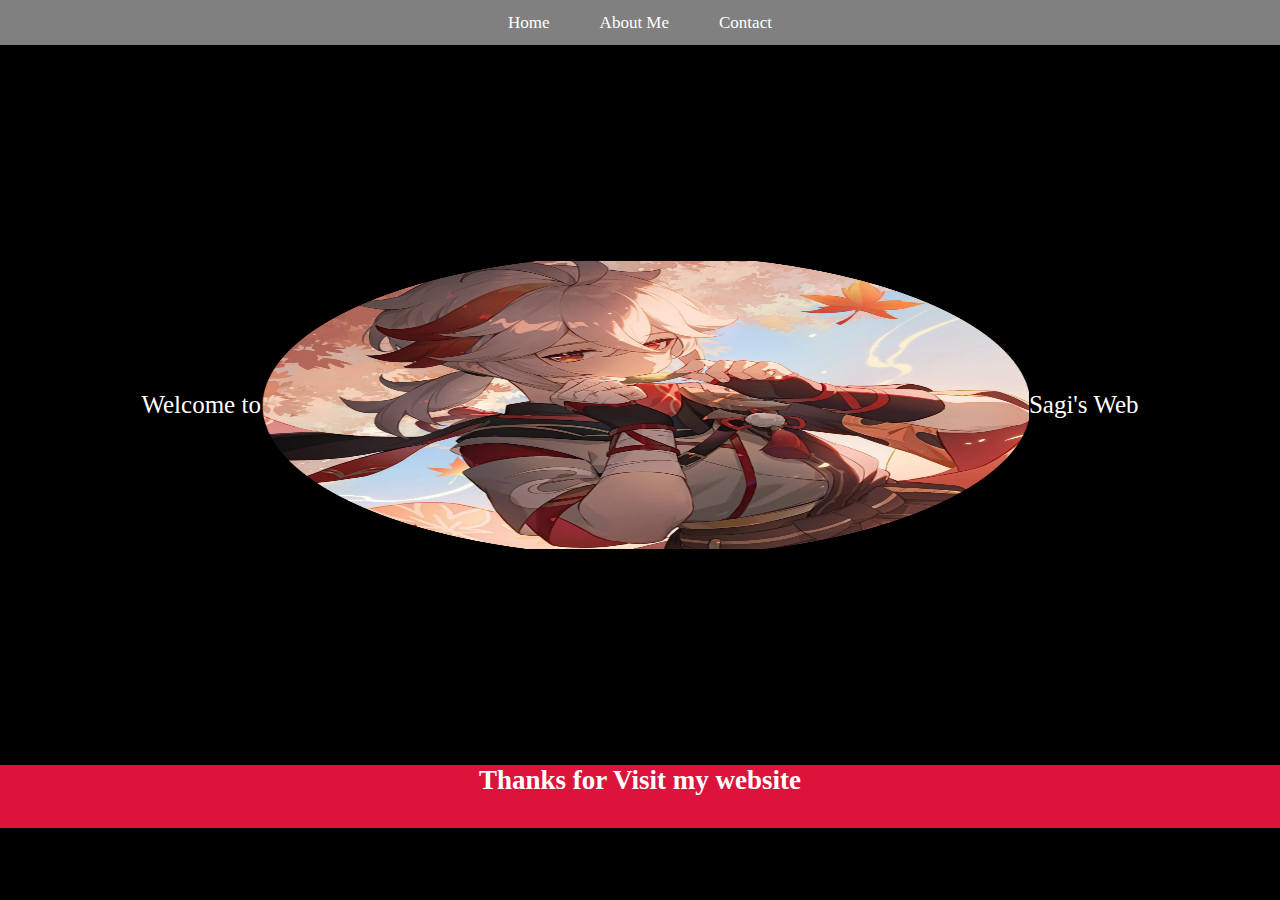
<file: index.html>
<!DOCTYPE html>
<html>
  <head>
  <title>Home</title>
  </head>
  <body>
    <link rel="stylesheet" href="Isi/Style.css">
   <!navbar>
   <div class="navbar-container">
     <ul class="navbar-ul">
       <li class="navbar-li"><a href="Isi/Index.html" class="a-navbar">Home</a></li>
       <li class="navbar-li">
         <a href="Isi/about.html" class="a-navbar">About Me</a></li>
       <li class="navbar-li"><a href="Isi/contact.html" class="a-navbar">Contact</a></li>
     </ul>
   </div>
   <!navbar done>
   
   <!content>
   <div class="content-container">
     <p class="content-text">Welcome to</p><br>
   <img src="Isi/Pic/Picture.png" class="content-img"><br>
   <p class="content-text">Sagi's Web</p>
   </div>
   <!content done>
   
   <!footer>
   <div class="footer-container">
     <h1 class="footer-h1">Thanks for Visit my website</h1>
   </div>
   <!footer done>
  </body>
</html>
</file>
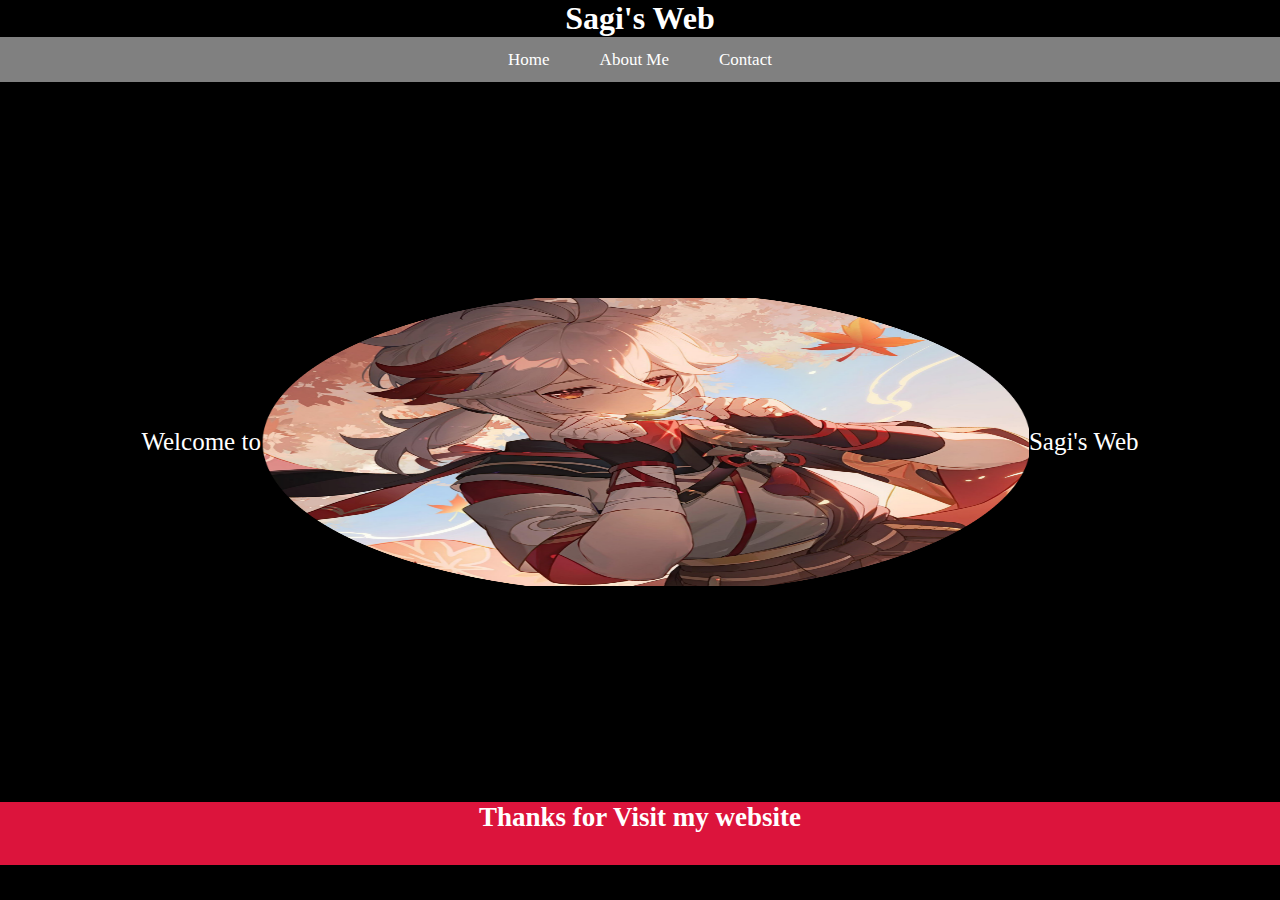
<file: Index.html>
<!DOCTYPE html>
<html>
  <head>
    <center><h1 style="color:white">Sagi's Web</h1></center>
  <title>Home</title>
  </head>
  <body>
    <link rel="stylesheet" href="Isi/Style.css">
   <!navbar>
   <div class="navbar-container">
     <ul class="navbar-ul">
       <li class="navbar-li"><a href="Isi/Index.html" class="a-navbar">Home</a></li>
       <li class="navbar-li">
         <a href="Isi/about.html" class="a-navbar">About Me</a></li>
       <li class="navbar-li"><a href="Isi/contact.html" class="a-navbar">Contact</a></li>
     </ul>
   </div>
   <!navbar done>
   
   <!content>
   <div class="content-container">
     <p class="content-text">Welcome to</p><br>
   <img src="Isi/Pic/Picture.png" class="content-img"><br>
   <p class="content-text">Sagi's Web</p>
   </div>
   <!content done>
   
   <!footer>
   <div class="footer-container">
     <h1 class="footer-h1">Thanks for Visit my website</h1>
   </div>
   <!footer done>
  </body>
</html>
</file>
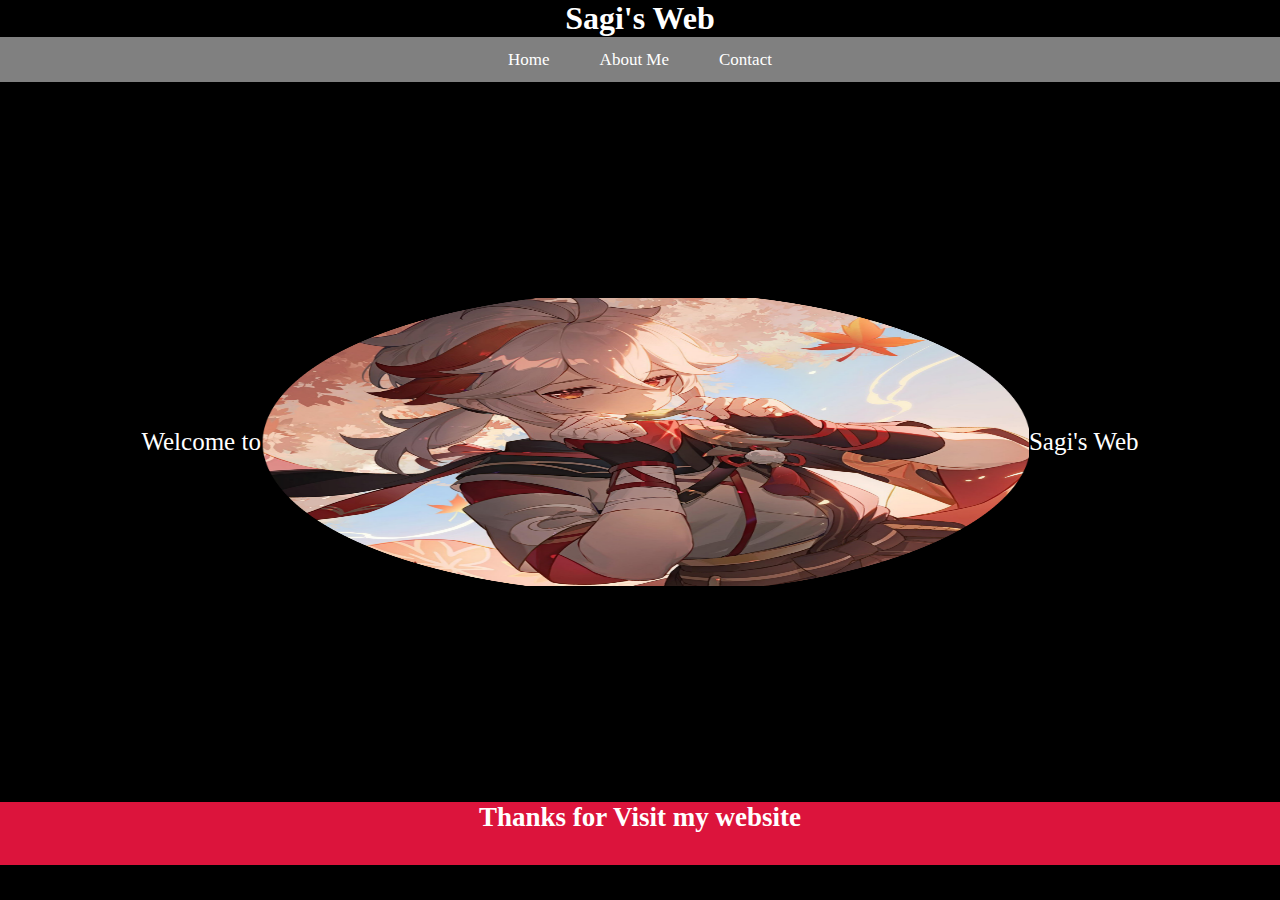
<file: Isi/Index.html>
<!DoctypeHtml>
<html>
  <head>
    <center><h1 style="color:white">Sagi's Web</h1></center>
  <title>Home</title>
  </head>
  <body>
    <link rel="stylesheet" href="Style.css">
   <!navbar>
   <div class="navbar-container">
     <ul class="navbar-ul">
       <li class="navbar-li"><a href="Index.html" class="a-navbar">Home</a></li>
       <li class="navbar-li">
         <a href="about.html" class="a-navbar">About Me</a></li>
       <li class="navbar-li"><a href="contact.html" class="a-navbar">Contact</a></li>
     </ul>
   </div>
   <!navbar done>
   
   <!content>
   <div class="content-container">
     <p class="content-text">Welcome to</p><br>
   <img src="Pic/Picture.png" class="content-img"><br>
   <p class="content-text">Sagi's Web</p>
   </div>
   <!content done>
   
   <!footer>
   <div class="footer-container">
     <h1 class="footer-h1">Thanks for Visit my website</h1>
   </div>
   <!footer done>
  </body>
</html>
</file>
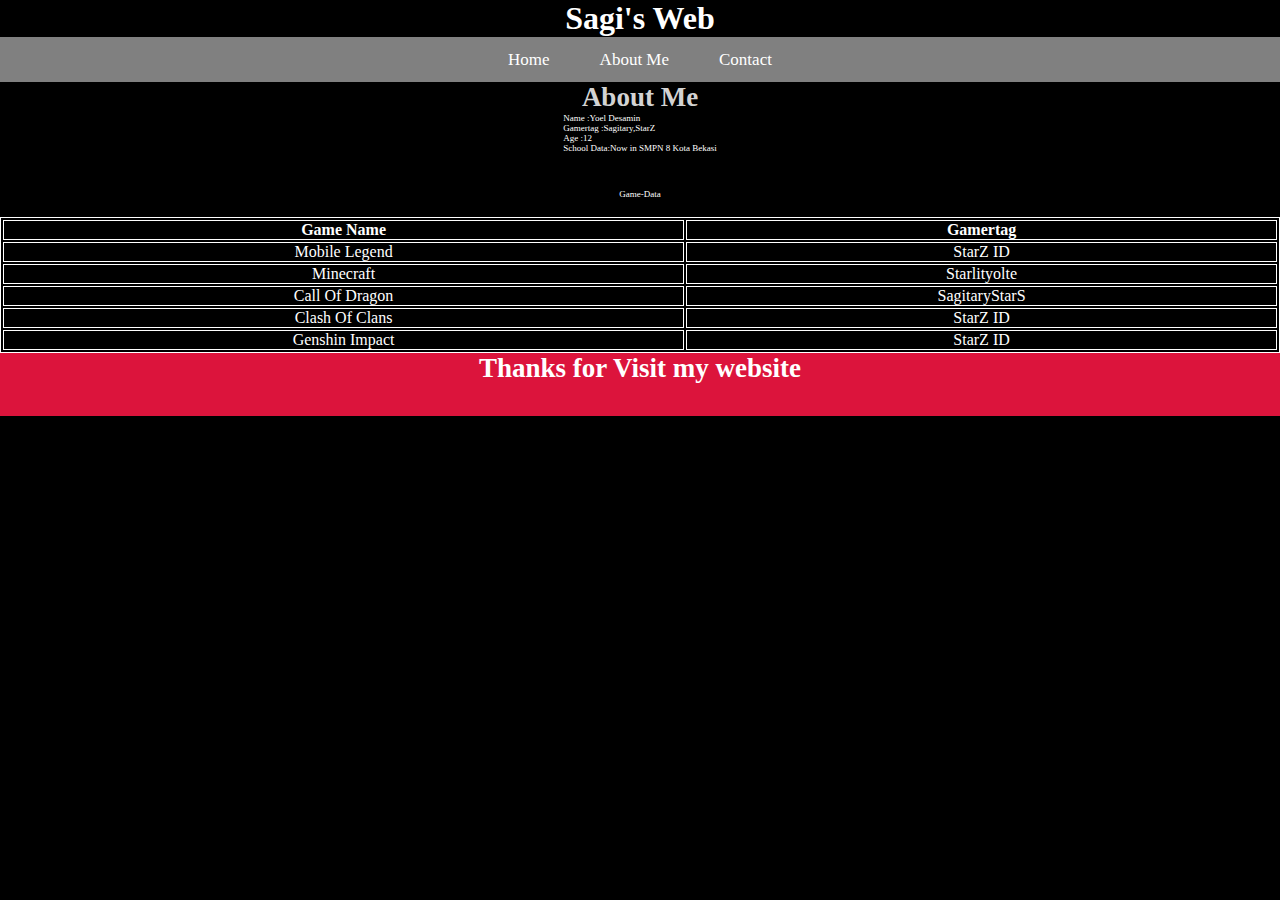
<file: Isi/about.html>
<!DoctypeHtml>
<html>
  <head>
    <center><h1 style="color:white">Sagi's Web</h1></center>
  <title>About Me</title>
  </head>
  <body>
    <link rel="stylesheet" href="Style.css">
   <!navbar>
   <div class="navbar-container">
     <ul class="navbar-ul">
       <li class="navbar-li"><a href="Index.html" class="a-navbar">Home</a></li>
       <li class="navbar-li">
         <a href="about.html" class="a-navbar">About Me</a></li>
       <li class="navbar-li"><a href="contact.html" class="a-navbar">Contact</a></li>
     </ul>
   </div>
   <!navbar done>
   
   <!content>
   <div class="about-container">
   <h1 class="h1-about">About Me</h1>
   <p class="text-about">
   Name       :Yoel Desamin<br>
   Gamertag   :Sagitary,StarZ<br>
   Age        :12<br>
   School Data:Now in SMPN 8 Kota Bekasi<br></p><br><br>
   <p class="text-about">Game-Data</p>
   
<table class="gamedata-table">
  <tr>
    <th>Game Name</th>
    <th>Gamertag</th>
  </tr>
  <tr>
    <td>Mobile Legend</td>
    <td>StarZ ID</td>
  </tr>
  <tr>
    <td>Minecraft</td>
   <td>Starlityolte</td>
  </tr>
  <tr>
    <td>Call Of Dragon</td>
    <td>SagitaryStarS</td>
  </tr>
  <tr>
    <td>Clash Of Clans</td>
    <td>StarZ ID</td>
  </tr>
  <tr>
    <td>Genshin Impact</td>
    <td>StarZ ID</td>
  </tr>
</table>
   </div>
    <!content done>
    
      <!footer>
   <div class="footer-container">
     <h1 class="footer-h1">Thanks for Visit my website</h1>
   </div>
   <!footer done>
   </body>
   </html>
</file>
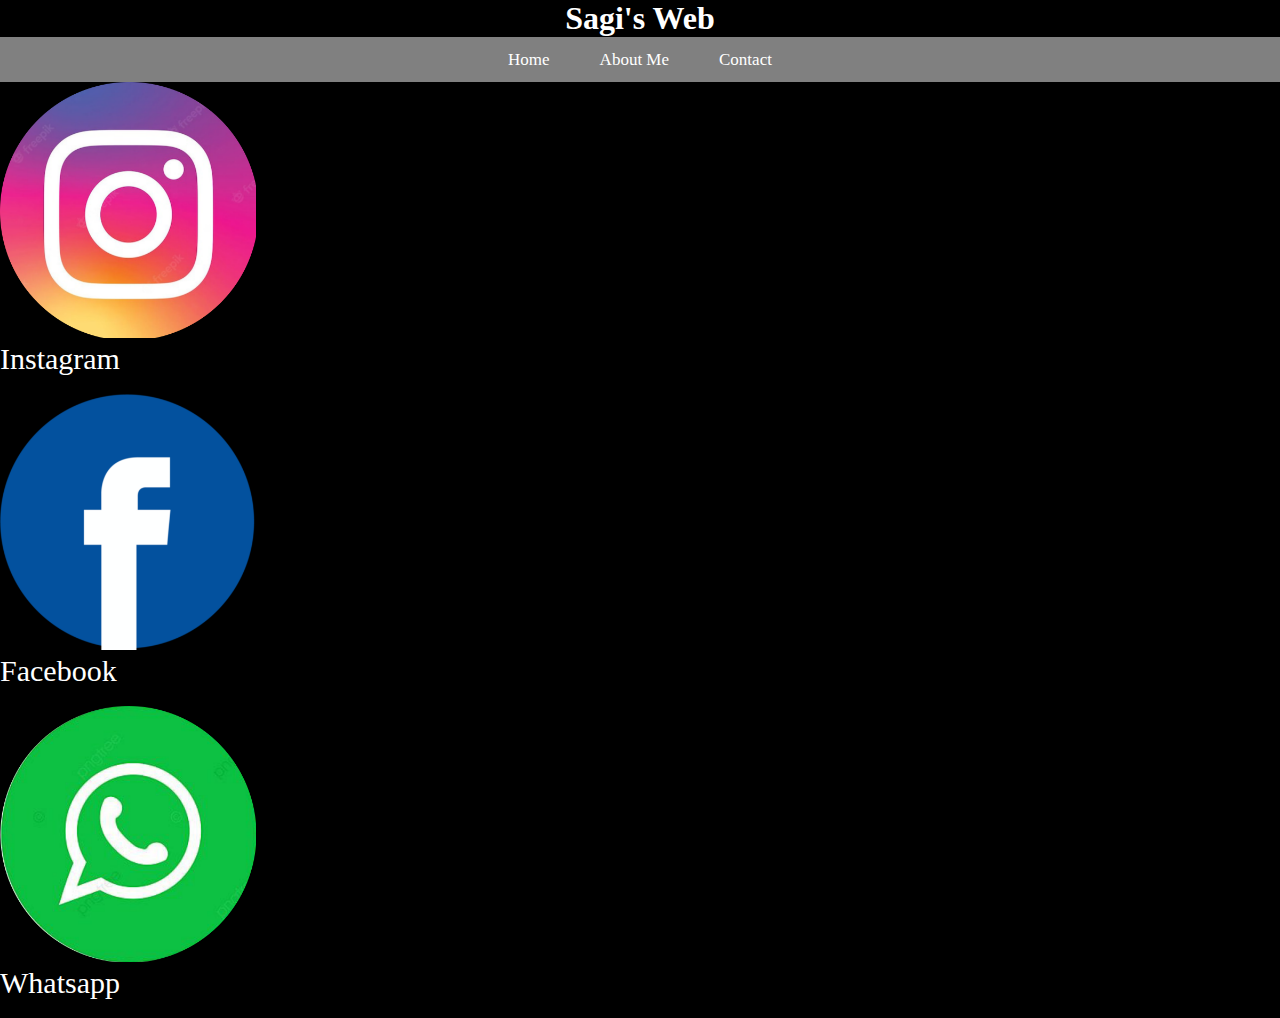
<file: Isi/contact.html>
<!DoctypeHtml>
<html>
  <head>
    <center><h1 style="color:white">Sagi's Web</h1></center>
  <title>Contact Me!</title>
  </head>
  <body>
    <link rel="stylesheet" href="Style.css">
   <!navbar>
   <div class="navbar-container">
     <ul class="navbar-ul">
       <li class="navbar-li"><a href="Index.html" class="a-navbar">Home</a></li>
       <li class="navbar-li">
         <a href="about.html" class="a-navbar">About Me</a></li>
       <li class="navbar-li"><a href="contact.html" class="a-navbar">Contact</a></li>
     </ul>
   </div>
   <!navbar done>
   
   <!content>
   <img src="Pic/Ig-logo.png" class="ig"><a href="https://instagram.com/yoel.desamin?igshid=NTc4MTIwNjQ2YQ==" class="contactlink">Instagram</a><br>
   <img src="Pic/Fb-logo.png" class="fb"><a href="https://www.facebook.com/starli.creators?mibextid=ZbWKwL" class="contactlink">Facebook</a><br>
   <img src="Pic/Wa-logo.png" class="wa"><a href="https://wa.me//+6285163725418" class="contactlink">Whatsapp</a><br>
   <!content done>
</file>
<file: Isi/Style.css>
*, 
html {
  padding: 0;
  margin: 0;
}

body {
  background-color:black;
}

.navbar-container {
  background-color: grey;
  width: 100%;
  height: 5vh
}

.navbar-ul {
  background-color: grey;
  height: 5vh;
  display: flex;
  justify-content: center;
  align-items: center;
}

.navbar-li {
  list-style-type: none;
  padding: 20px;
  margin: 5px;
  color: white;
  font-size: 17px;
}

.content-container {
  background: black;
  display: flex;
  justify-content: center;
  align-items: center;
  height: 80vh;
}

.content-img {
  width: 60%;
  height: 40%;
}

.footer-container {
  background-color: crimson;
  height: 7vh;
}
.footer-h1 {
  color: white;
  display: flex;
  justify-content: center;
  align-items: center;
  font-size: 3vh;
}

.a-navbar {
  color: white;
  text-decoration: none;
}

.navbar-li:hover {
  background-color: tomato;
  transition: 0.2s ease-in-out;
  transition-delay: .2s;
  border-radius: 9px;
}

.content-text {
  color: white;
  font-size: 25px;
  display: flex;
  flex-direction: coloumn;
  justify-content: space-evenly;
  align-items: center;
  border-radius: 80px;
}

<!about>

.about-container {
  background-clip: black;
}
.h1-about {
  color: lightgrey;
  font-size: 3vh;
  display: flex;
  justify-content: center;
  align-items: center;
}
.text-about {
  color: white;
  font-size: 1vh;
  display: flex;
  justify-content: center;
  align-items: center;
}
.gamedata-table {
  border: 1px Solid;
  background-color: black;
  color: white;
  width: 100%;
  text-align: center;
  height: 10vh;
}
table {
  border: 1px solid;
}
th {
  border: 1px solid;
}
td {
  border: 1px solid;
}

.ig {
  width: 20%;
  height: 20%;
}
.wa {
  width: 20%;
  height: 20%;
}
.fb {
  width: 20%;
  height: 20%;
}
.contactlink {
    display: flex;
  justify-content: left;
  align-items: left;
  color: white;
  text-decoration: none;
  font-size: 30px;
}
</file>
